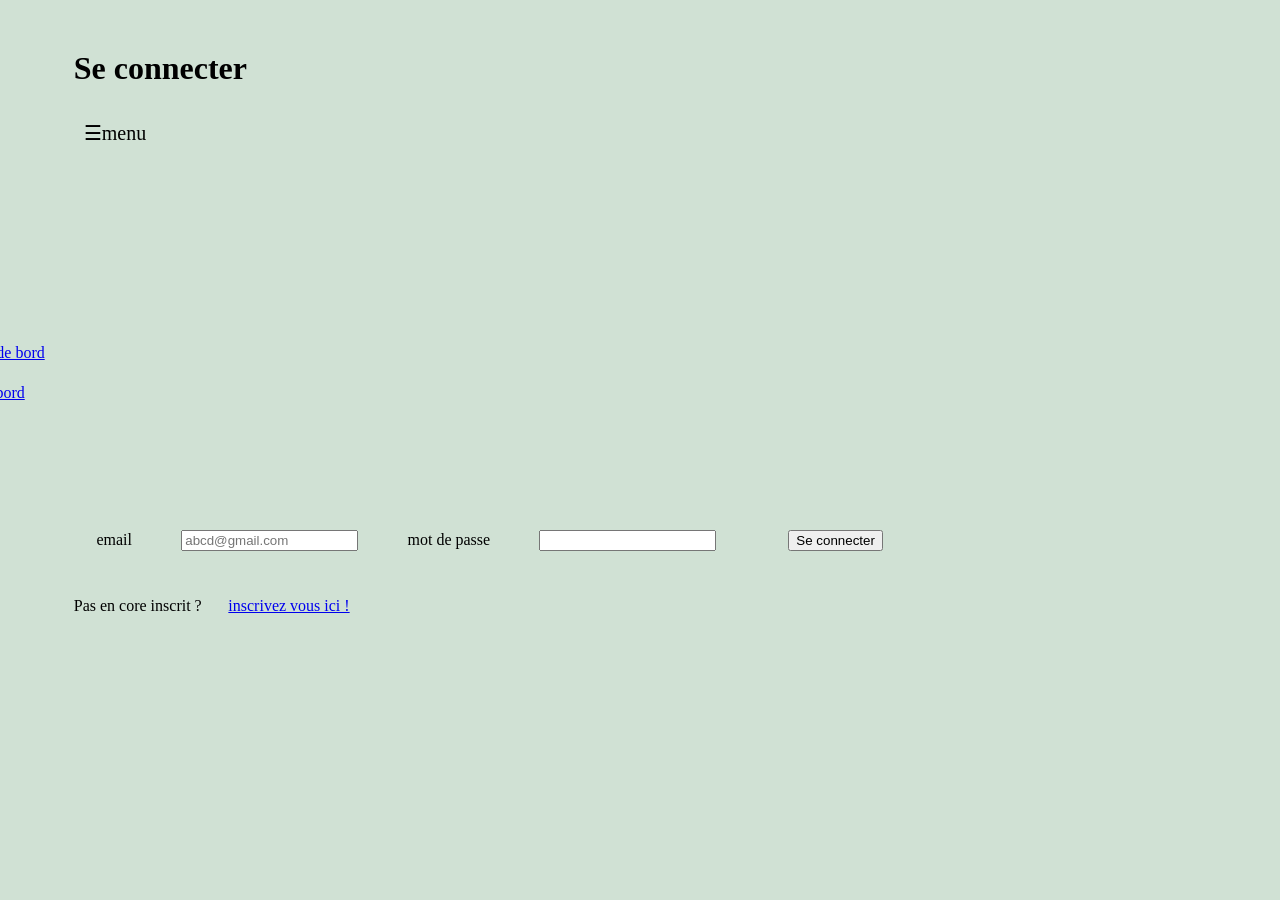
<file: formulaire_connexion.html>
<!DOCTYPE html>
<html>
    <head>
        <meta charset-8>
        <link rel="stylesheet" href="style.css">
    </head>

    <body>
        <h1> Se connecter </h1>
        <a onclick="ouvrir()" class="ouv">&#9776;menu</a>
        <nav id="nav">
            <ul>
                <li><a href="Creer_nv_projet.html">Accueil</a></li>
                <li><a href="javascript:void(0)" onclick="fermer()" class="fermer">&times;</a></li> <!--javascrip:void(0) permet de ne pas avoir un rechargement de page, et &.. c'est x pour fermerla page web -->
                <li><a href="#">Mon Profil</a></li>                    
                <li><a href="tableau_de_bord.html">Creer un tableau de bord</a></li>
                <li><a href="tableau_de_bord.html">Mes tableaux de bord</a></li>
                <li><a href="#">equipes</a></li>
            </ul>
        </nav>
        <form id="fc" method="POST">
            <label for="email">email</label>
            <input type=email name=email placeholder="abcd@gmail.com">
            <label for="password" name="mot de passe">mot de passe</label>
            <input type="password" name="mot de passe">
            <a href="tableau_de_bord.html">
                <button type="qubmit">Se connecter</button>
            </a>
        </form>
        <p>Pas en core inscrit ? <a href="formulaire_inscription.html">inscrivez vous ici !</a></p>
        <script>
            function ouvrir(){
                document.getElementById("nav").style.left = "0px";
            }
            function fermer(){
                document.getElementById("nav").style.left = "-280px";
            }
        </script>
    </body>
</html>
</file>
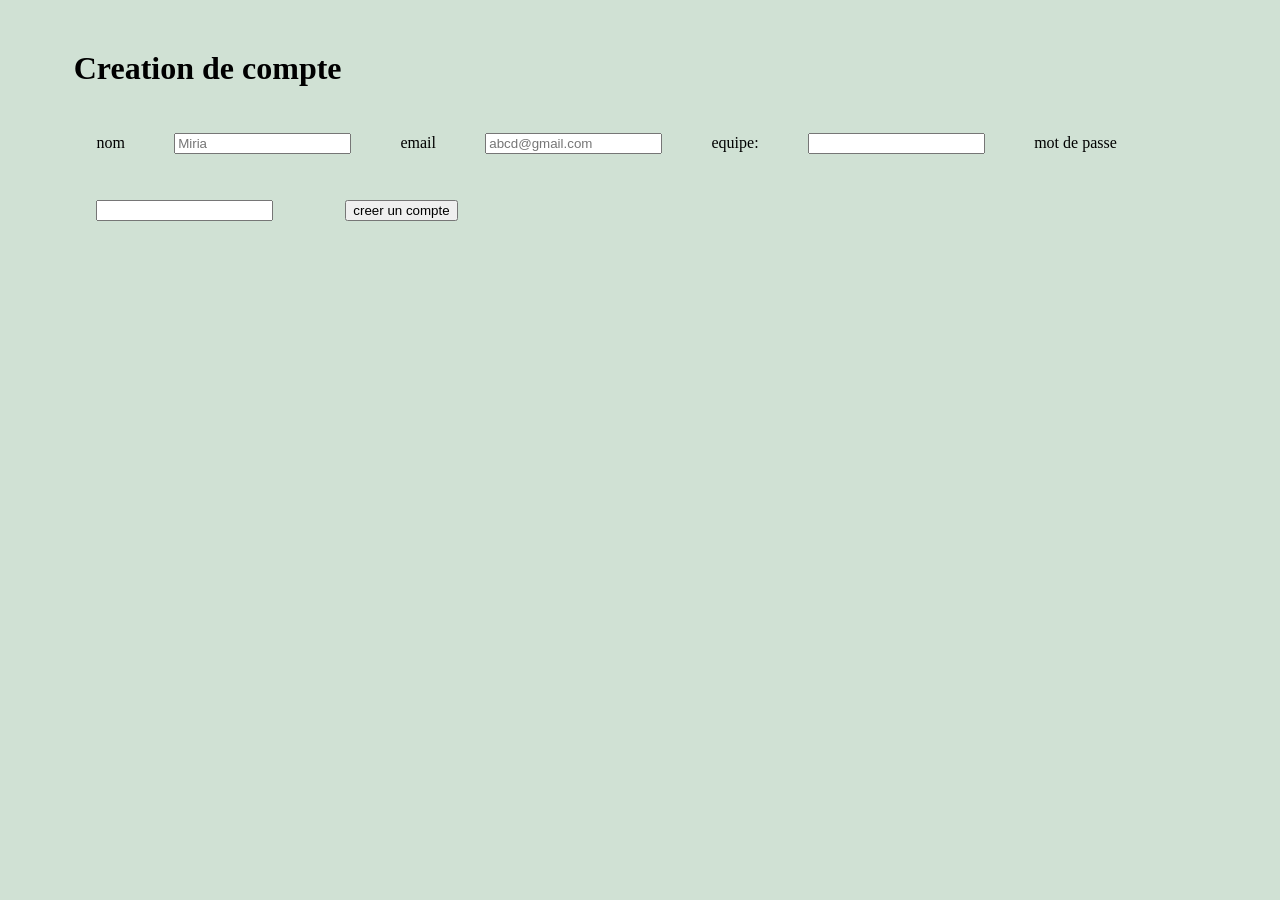
<file: formulaire_inscription.html>
<!DOCTYPE html>
<html>
    <head>
        <meta charset-8>
        <link href="PHP_File/auth/register.php">
        <link rel="stylesheet" href="style.css">
    </head>

    <body>
        <h1> Creation de compte </h1>
        <form method="POST">
            <label for="nom">nom</label>
            <input type=text name=nom placeholder="Miria">
            <label for="email">email</label>
            <input type=email name=email placeholder="abcd@gmail.com">
            <label for="equipe">equipe:</label>
            <input type=text name=equipe>
            <label for="password" name="mot de passe">mot de passe</label>
            <input type="password" name="mot de passe">
            <a href="tableau_de_bord.html">
                <input type="button" value="creer un compte">
            </a>
        </form>
    </body>
</html>
</file>
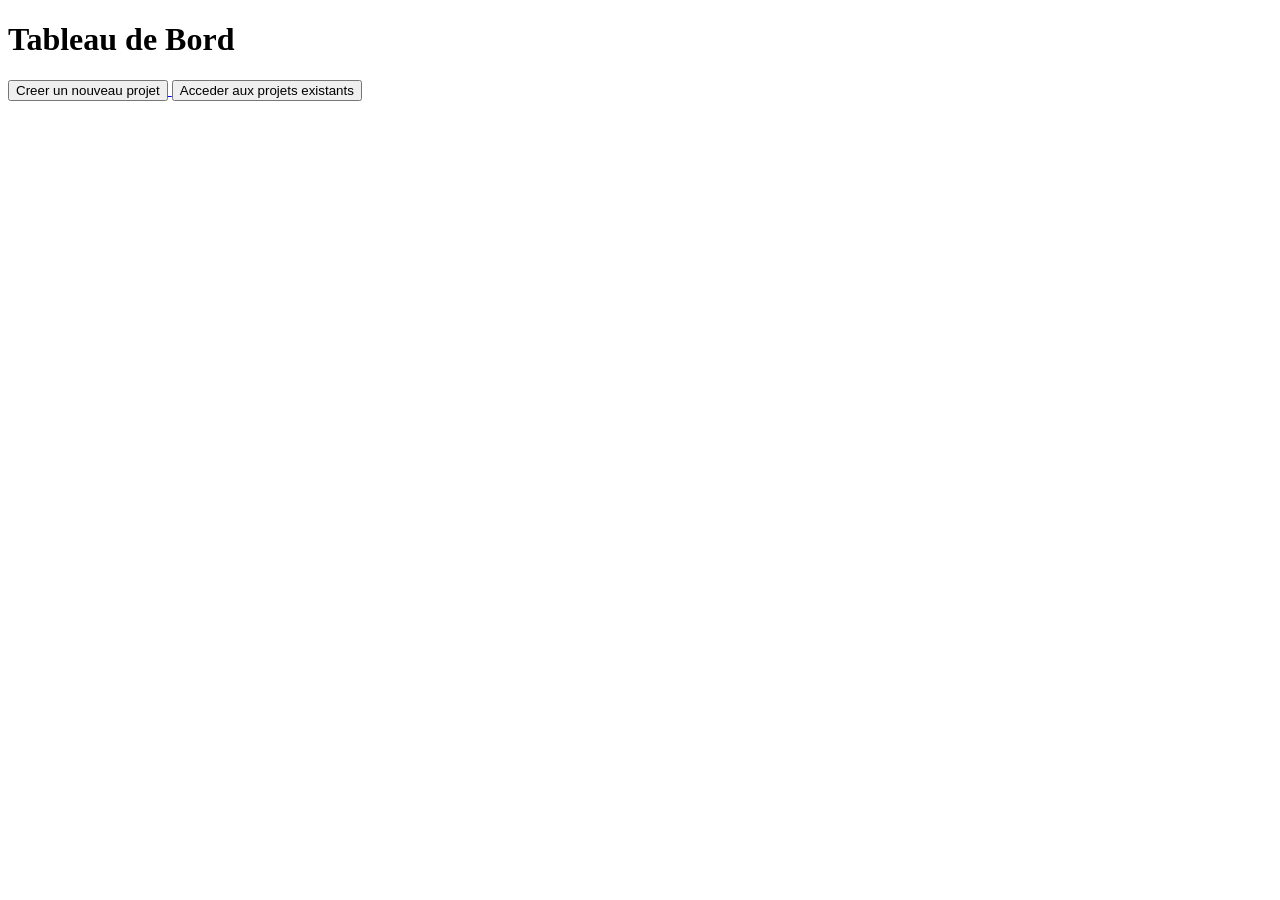
<file: tableau_de_bord.html>
<!DOCTYPE html>
<html>
    <head>
        <meta charset="utf-8">
        <link href="PHP_File/projects/create.php">
    </head>

    <body>
        <h1> Tableau de Bord</h1>
        <a href="Creer_nv_projet.html">
            <button>Creer un nouveau projet</button>
        </a>
        <button>Acceder aux projets existants</button>
    </body>
    
</html>
</file>
<file: style.css>
*{
    margin:2%;
}

h2,h3{
    text-align:center ;
}
body {
    background-color: rgb(208, 225, 212);
}


nav {
    width: 250 px;
    position:relative;
    background-color:rgb(222, 226, 255);
    overflow-x: hidden;
    transition: 0.3s;
    top:0;
    padding-top:20px;
    box-shadow:0px 2px 1px;
    left: -290px;
    display: inline;
}


nav ul{
    list-style: none;
    transition: 0.3s;
    position:relative;
    max-height: 450%;
    left:20px;
}

.fermer{
    width:0 ;
    font-size:20px;
    padding:0%;
    cursor:pointer;
    background:none;
    overflow-x:hidden;
    transition: 0.3s;

}

.ouv{
    width: 50px;
    font-size: 20px;
    cursor:pointer;
    border: none;
    color: black;
    padding: 10px;
    display: flex;
}

.cadre{
    width: 500px;
    text-align: center ;
    font-size: large;
    border-style:solid;
    border-radius: 5%;
    border-color: rgb(80, 118, 92);
    background-color: efd3d7;
    box-shadow: 2px 3px 6px;
    border-width: 0.1cm;
}

.cadre .ins button{
    background-color:rgb(71, 101, 84);
    border-radius: 15%;
    border-style: solid;
    font-size: large;
    font-weight: 100;
    cursor:pointer;
}

.cadre .co button{
    background-color:rgb(83, 105, 84);
    border-radius: 15%;
    border-style: solid;
    font-size: large;
    font-weight: 100;
    cursor:pointer;
}

button:hover{
    background-color:azure;

}

.f table {
    border:0cm;
    border-radius: 10% 10% 10% 10%;
}

.f table tr td{
    border-radius: 10% 5% 10% 5%;
}
.f table tr td input{
    height: 70px;;
    width: 200px;
    border-radius: 10%;
    border-color: aliceblue;
}
</file>
